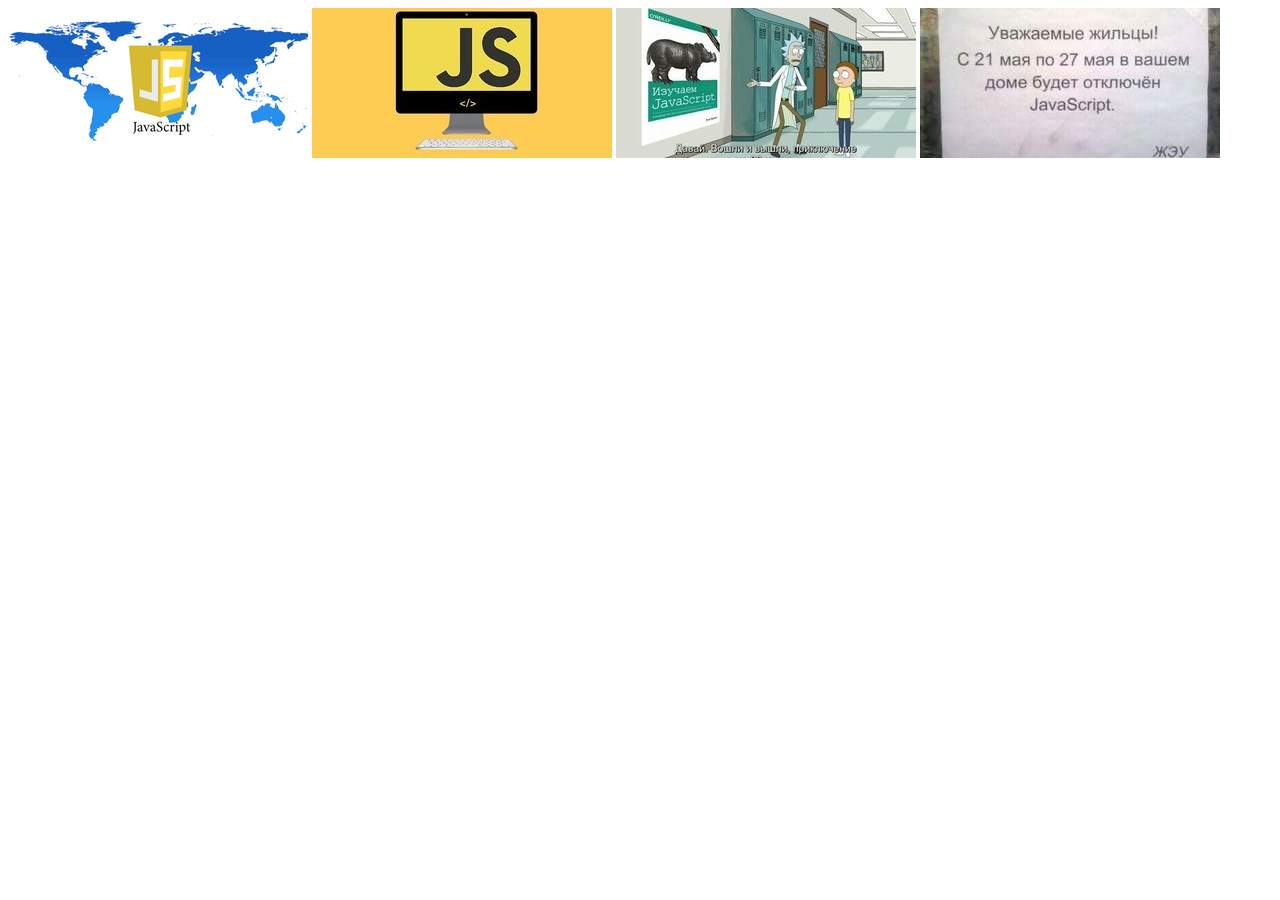
<file: home_work_lesson_6/index.html>
<!DOCTYPE html>
<html lang="en">
<head>
  <meta charset="UTF-8">
  <title>Галерея</title>
  <style>
    .galleryWrapper__screen{
      left: 0;
      width: 100%;
      height: 100%;
      background-color: #222;
      opacity: 0.8;
      position: fixed;
      top: 0;
      z-index: 100;
      display: block;
      text-align: center;
    }
    .galleryWrapper__image {
      max-height: 80%;
      max-width: 80%;
      z-index: 101;
      position: absolute;
      margin: auto;
      left: 0;
      top: 0;
      bottom: 0;
      right: 0;
    }
    .galleryWrapper__close {
      z-index: 101;
      position: absolute;
      top: 0;
      right: 0;
    }
  </style>
</head>
<body>
  <div class="galleryPreviewsContainer">
    <img src="images/min/1.jpg" data-full_image_url="images/max/1.jpg" alt="Картинка1">
    <img src="images/min/2.jpg" data-full_image_url="images/max/2.jpg" alt="Картинка2">
    <img src="images/min/3.jpg" data-full_image_url="images/max/3.jpg" alt="Картинка3">
    <img src="images/min/4.jpg" data-full_image_url="images/max/4.jpg" alt="Картинка4">
  </div>
  <!--
  <div class="galleryWrapper">
    <div class="galleryWrapper__screen"></div>
    <img class="galleryWrapper__close" src="images/gallery/close.png" alt="">
    <img class="galleryWrapper__image" src="images/max/1.jpg" alt="">
  </div>
  -->
  <script src="lesson_6.js"></script>
</body>
</html>
</file>
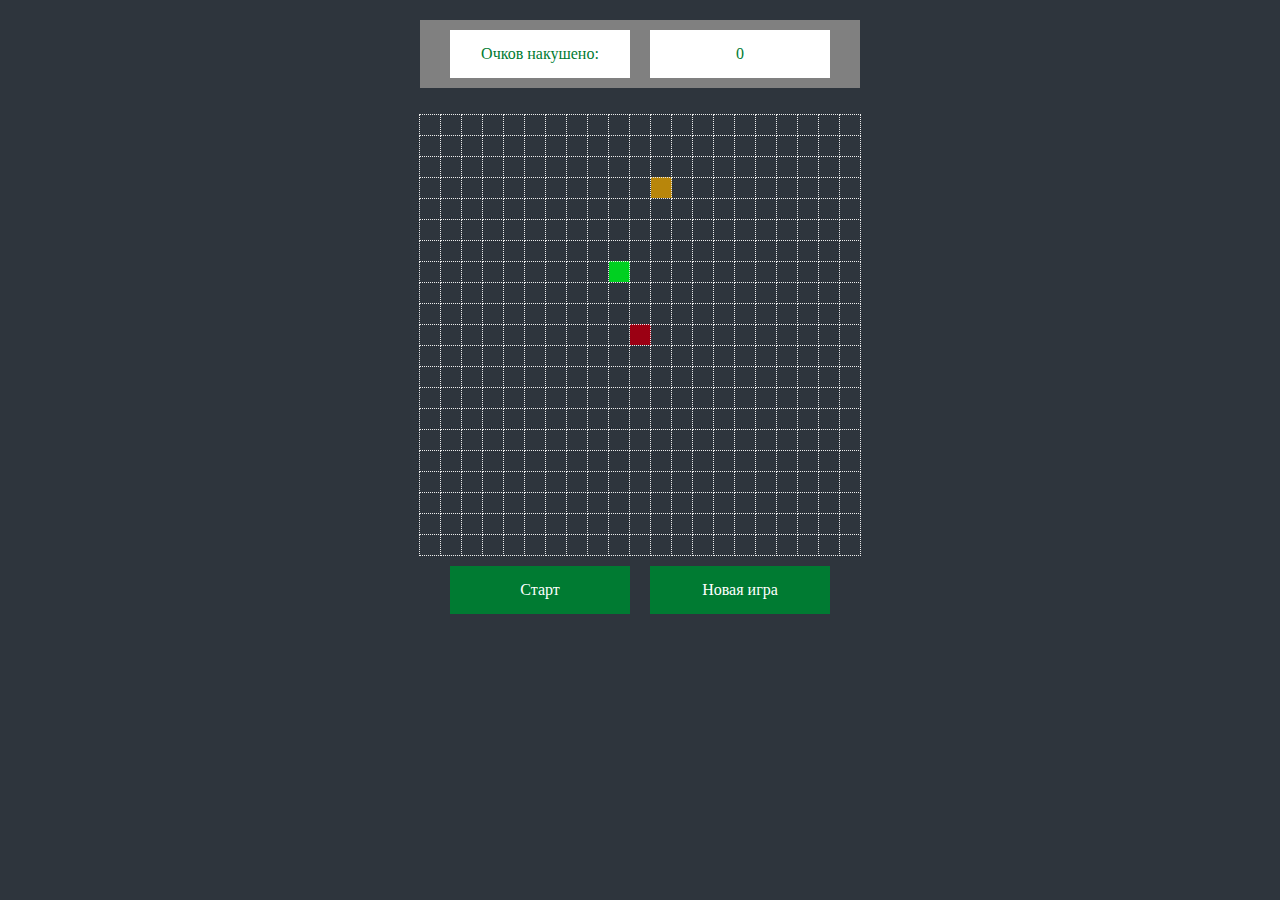
<file: home_work_lesson_7/index.html>
<!DOCTYPE html>
<html lang="en">
<head>
    <meta charset="UTF-8">
    <title>Змейка</title>
    <link rel="stylesheet" href="style.css"/>
</head>
<body>
<div class="score">
    <div class="score-text">Очков накушено:</div>
    <div class="score-area">Счет</div>
</div>
<div id="game-wrap">
    <table id="game"></table>
</div>
<div id="menu">
    <div id="playButton" class="menuButton">Старт</div>
    <div id="newGameButton" class="menuButton">Новая игра</div>
</div>


<script src="lesson_7.js"></script>
</body>
</html>
</file>
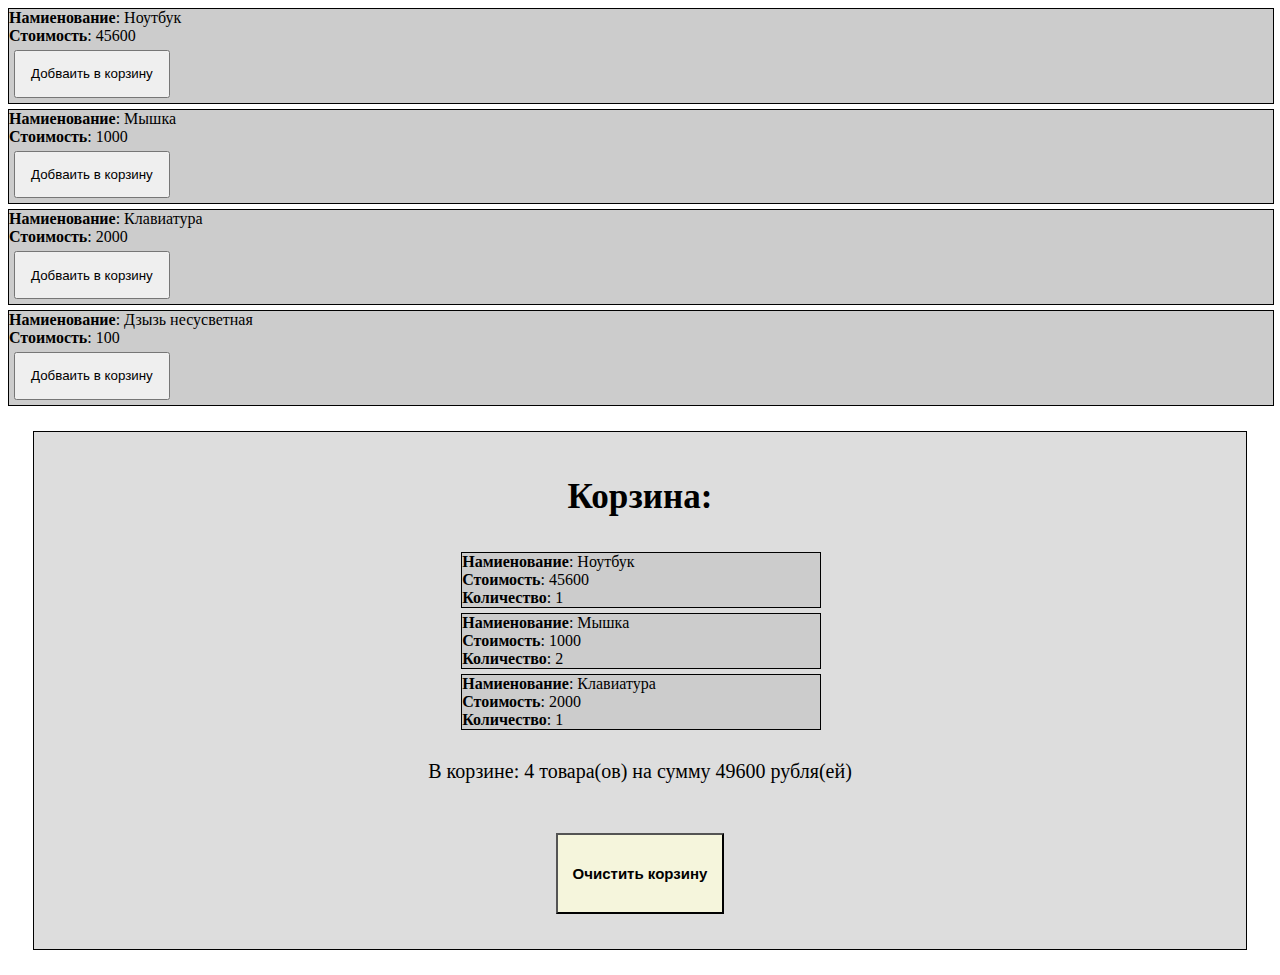
<file: home_work_lesson_6/lesson_6_task_1.html>
<!DOCTYPE html>
<html lang="en">
<head>
    <meta charset="UTF-8">
    <title>Lesson_6_task_1</title>
    <script src="lesson_6_task_1.js" defer></script>
    <style>
        .good {
            width: 100%;
            border: 1px solid #000;
            margin-bottom: 5px;
            background: #ccc;
        }
        .catalogButton{
            margin: 5px;
            padding-left: 15px;
            padding-right: 15px;
        }
        .product-basket {
            padding: 10px;
            min-width: 150px;
            border: 1px solid #000;
            margin: 25px;
            background: #ddd;
            display: flex;
            flex-direction: column;
            align-items: center;
        }

        .basket-title {
            font-stretch: ultra-expanded;
            font-size: 30px;
        }

        .basket-inf {
            margin: 25px;
            font-size: 20px;
        }

        .basket-button {
            background-color: beige;
            margin: 25px;
            padding: 15px;
            font-size: 15px;
            font-weight: bold;
        }

        .basket-goods{
            width: 30%;
        }
    </style>
</head>
<body>
<div class="catalog-list"></div>
<div class="product-basket">
    <div class="basket-title"><h3>Корзина:</h3></div>
    <div class="basket-goods"></div>
    <div class="basket-inf"></div>
    <button class="basket-button">
        <p>Очистить корзину</p>
    </button>
</div>
</body>
</html>
</file>
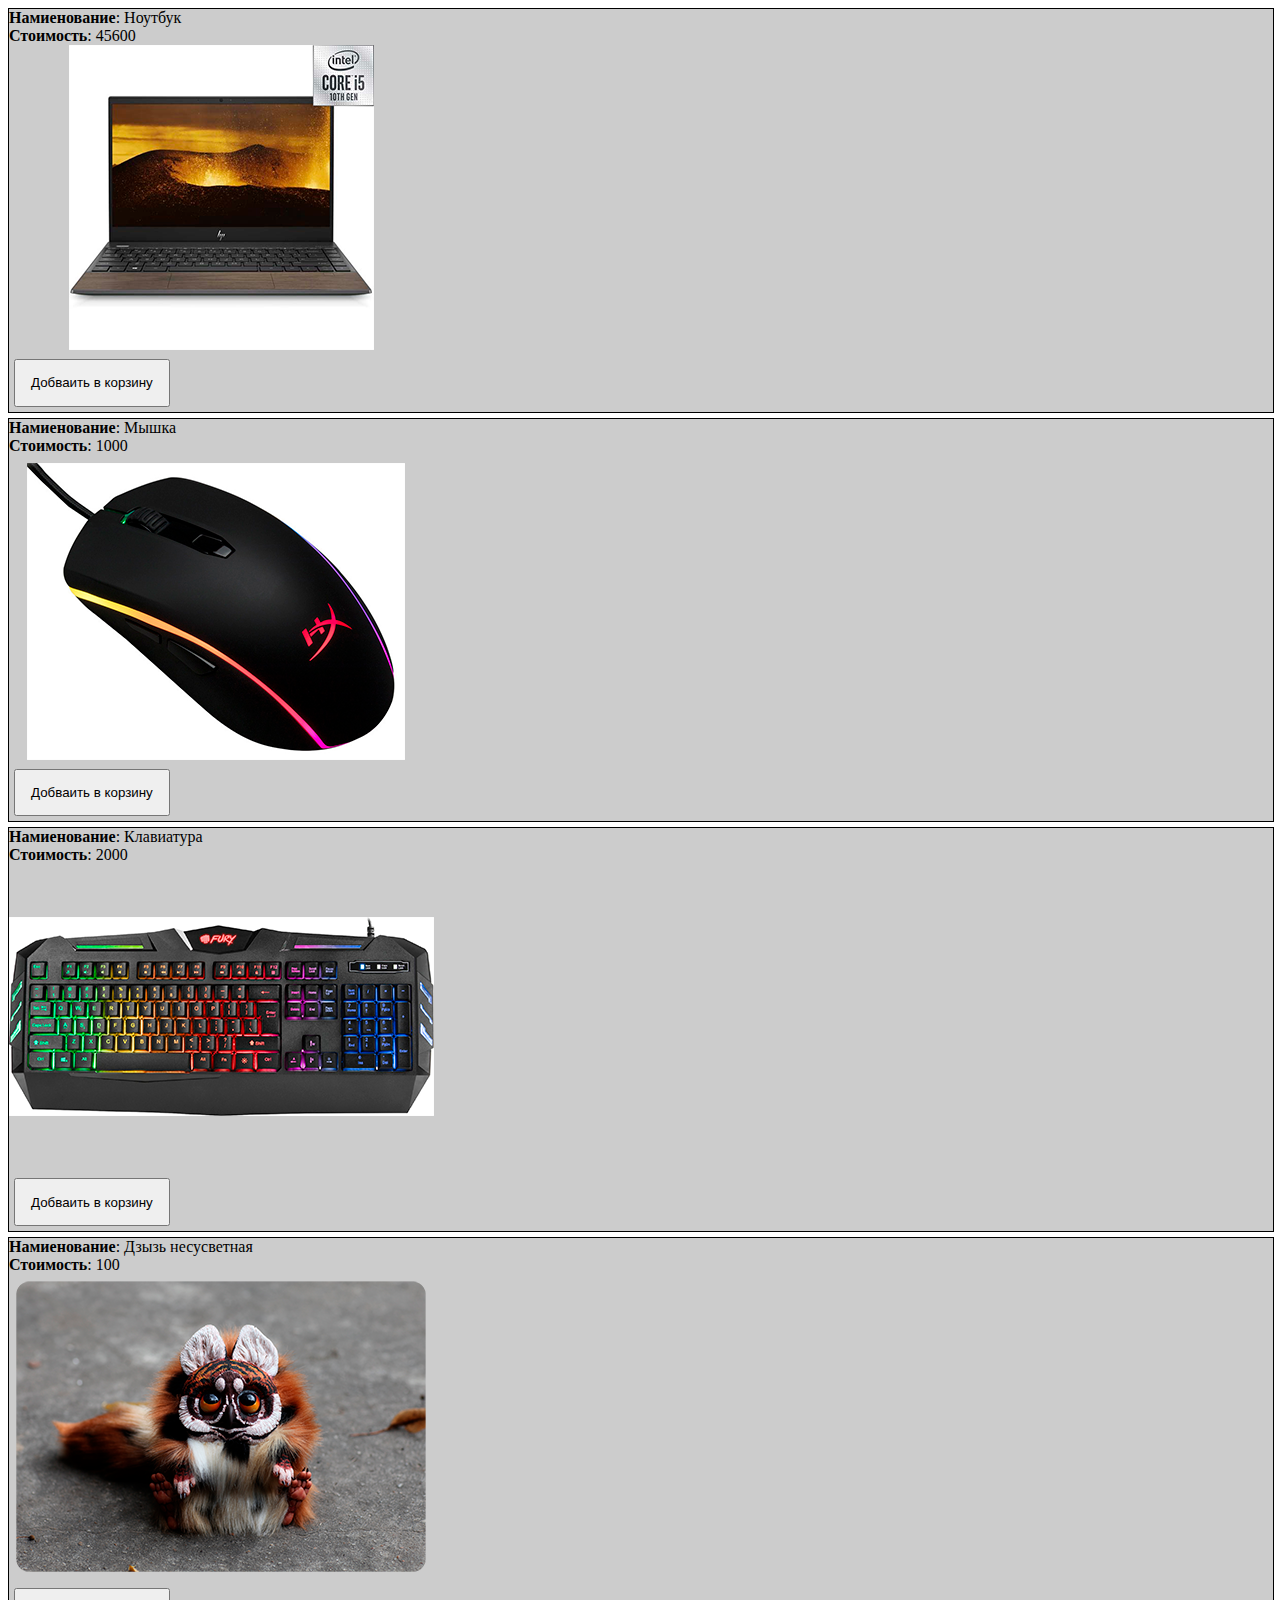
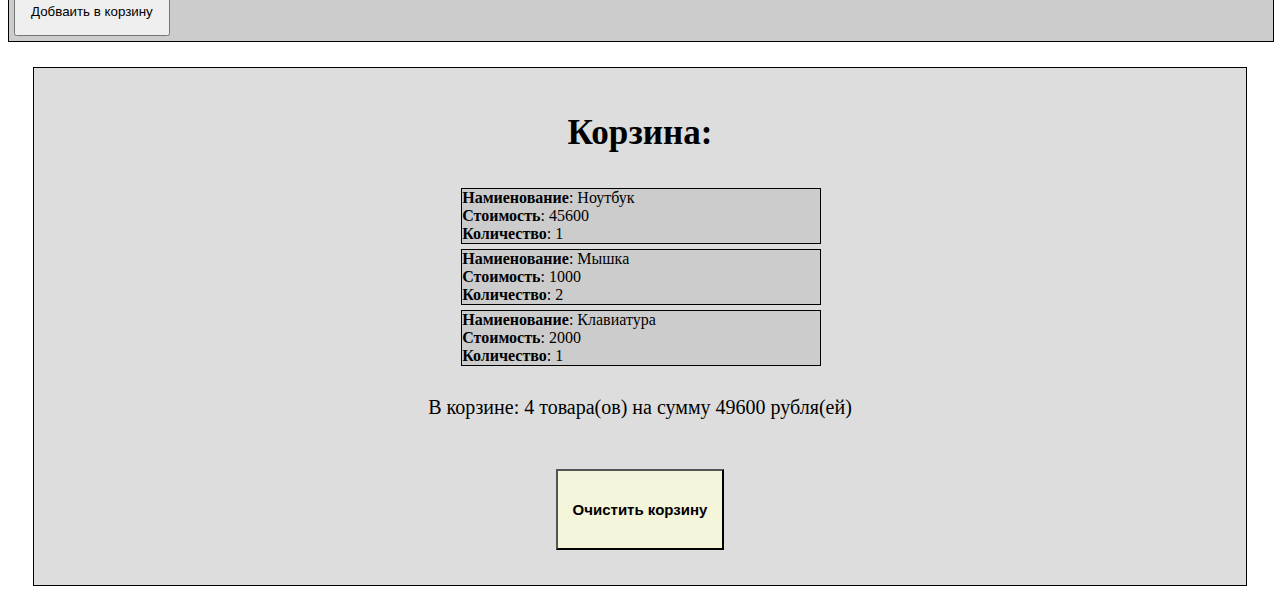
<file: home_work_lesson_6/lesson_6_task_2.html>
<!DOCTYPE html>
<html lang="en">
<head>
    <meta charset="UTF-8">
    <title>Lesson_6_task_1</title>
    <script src="lesson_6_task_2.js" defer></script>
    <style>
        .galleryWrapper__screen {
            left: 0;
            width: 100%;
            height: 100%;
            background-color: #222;
            opacity: 0.8;
            position: fixed;
            top: 0;
            z-index: 100;
            display: block;
            text-align: center;
        }

        .galleryWrapper__image {
            max-height: 80%;
            max-width: 80%;
            z-index: 101;
            position: absolute;
            margin: auto;
            left: 0;
            top: 0;
            bottom: 0;
            right: 0;
        }

        .galleryWrapper__close {
            z-index: 101;
            position: absolute;
            top: 0;
            right: 0;
        }

        .good {
            width: 100%;
            border: 1px solid #000;
            margin-bottom: 5px;
            background: #ccc;
        }

        .catalogButton {
            margin: 5px;
            padding-left: 15px;
            padding-right: 15px;
        }

        .product-basket {
            padding: 10px;
            min-width: 150px;
            border: 1px solid #000;
            margin: 25px;
            background: #ddd;
            display: flex;
            flex-direction: column;
            align-items: center;
        }

        .basket-title {
            font-stretch: ultra-expanded;
            font-size: 30px;
        }

        .basket-inf {
            margin: 25px;
            font-size: 20px;
        }

        .basket-button {
            background-color: beige;
            margin: 25px;
            padding: 15px;
            font-size: 15px;
            font-weight: bold;
        }

        .basket-goods {
            width: 30%;
        }
    </style>
</head>
<body>
<div class="catalog-list"></div>
<div class="gallery-wrapper">
<!--    <div class="galleryWrapper__screen"></div>-->
<!--    <img class="galleryWrapper__close" src="images/gallery/close.png" alt="">-->
<!--    <img class="galleryWrapper__image" src="" alt="">-->
</div>
<div class="product-basket">
    <div class="basket-title"><h3>Корзина:</h3></div>
    <div class="basket-goods"></div>
    <div class="basket-inf"></div>
    <button class="basket-button">
        <p>Очистить корзину</p>
    </button>
</div>
</body>
</html>
</file>
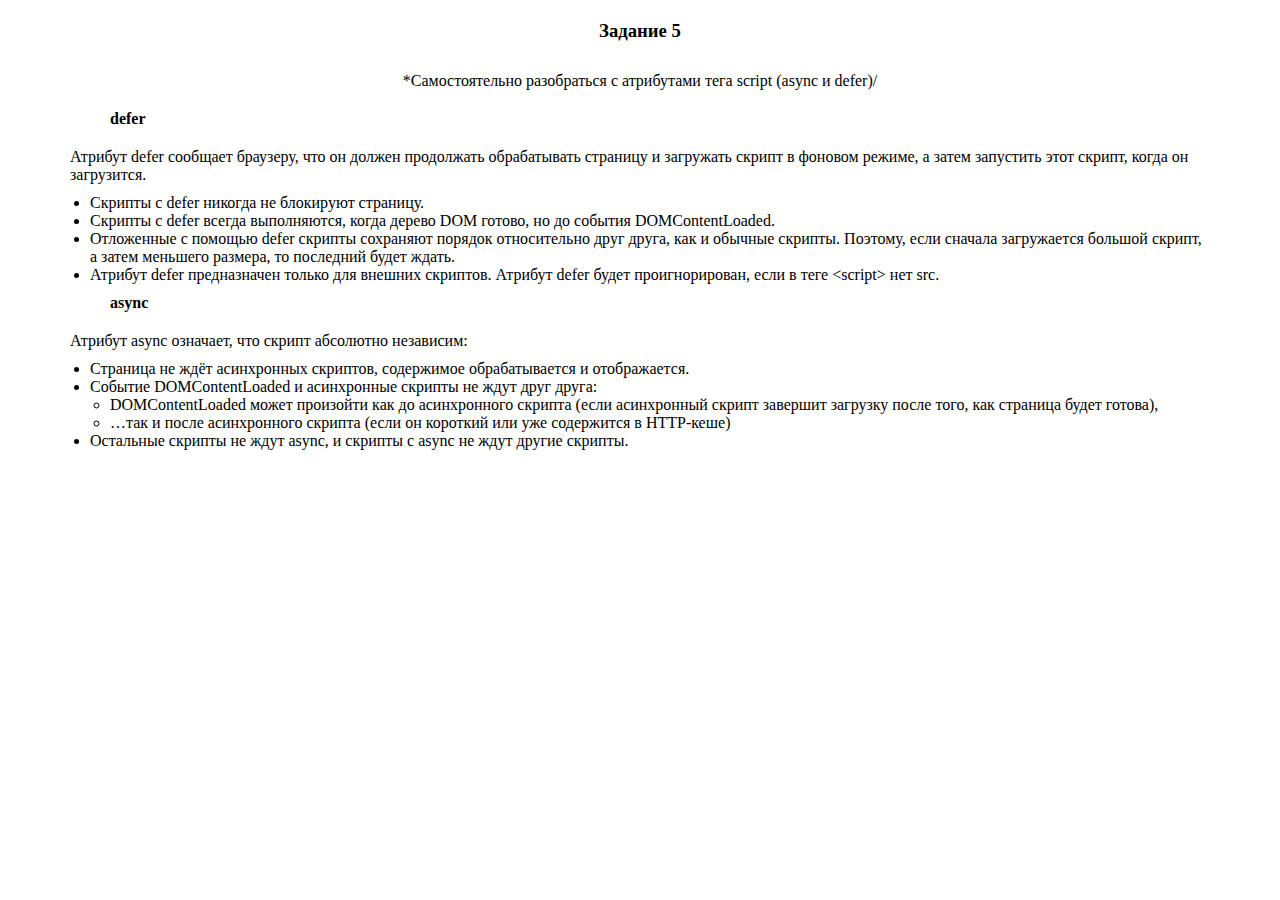
<file: lesson_1/lesson_1.html>
<!DOCTYPE html>
<html lang="en">

<head>
    <meta charset="UTF-8">
    <meta name="viewport" content="width=device-width, initial-scale=1.0">
    <title>Home Work Lesson 1</title>
    <link rel="stylesheet" href="style.css">
    <script>
        "use strict";

        //1. Задать температуру в градусах по Цельсию. Вывести в alert соответствующую температуру в градусах по Фаренгейту. 
        //Подсказка: расчёт идёт по формуле: Tf = (9 / 5) * Tc + 32, где Tf – температура по Фаренгейту, Tc – температура по Цельсию

        alert('Практическое задание № 1\n   Задать температуру в градусах по Цельсию. Вывести в alert соответствующую температуру в градусах по Фаренгейту.\n\Подсказка: расчет идет по формуле Tf = (9 / 5) * Tc + 32, где Tf — температура по Фаренгейту, Tc — по Цельсию.')

        let temperatureCelsius = prompt('Введите температуру в градусах Цельсия: ', 0);
        let temperatureFahrenheit = 9 / 5 * temperatureCelsius + 32
        alert("Введенное значение соответствует: " + temperatureFahrenheit + " градусам по Фарингейту")


        //2. Работа с переменными.(не понял как выполнять это задание. Надеюсь это какая-то опечатка(в методичке этого задания нет))

        //3. Объявить две переменные: admin и name. Записать в name строку "Василий";
        // Скопировать значение из name в admin. Вывести admin (должно вывести «Василий»).

        alert('Практическое задание № 3.\n  Объявить две переменные: admin и name.\nЗаписать в name строку "Василий";\nСкопировать значение из name в admin. Вывести admin (должно вывести «Василий»).')

        let admin
        let name
        name = 'Василий'
        admin = name
        alert(admin)

        //4. *Чему будет равно JS-выражение 1000 + "108"/

        alert('Практическое задание № 4.\n  *Чему будет равно JS-выражение 1000 + "108"?')

        alert(' Если в JS-выражение хотя бы один элемент является строкой,\nто JS воспринимает "+" как знак конкатенации, преобразует элементы с числовым типом данных к строке\nи конкатенирует элементы как строки')

        let x
        x = 1000 + "108"
        alert('JS-выражение 1000 + "108" будет равно: ' + x)

    </script>
</head>

<body>
    <div class="container">
        <h3 class="task">Задание 5</h3>
        <div class="text task">
            <p>*Самостоятельно разобраться с атрибутами тега script (async и defer)/</p>
        </div>
        <h4 class="elem">defer</h4>
        <div class="text">
            <p>Атрибут defer сообщает браузеру, что он должен продолжать обрабатывать страницу и загружать скрипт в
                фоновом режиме, а затем запустить этот скрипт, когда он загрузится.</p>
        </div>

        <ul class="list">
            <li>Скрипты с defer никогда не блокируют страницу.</li>
            <li>Скрипты с defer всегда выполняются, когда дерево DOM готово, но до события DOMContentLoaded.</li>
            <li>Отложенные с помощью defer скрипты сохраняют порядок относительно друг друга, как и обычные скрипты.
                Поэтому, если сначала загружается большой скрипт, а затем меньшего размера, то последний будет ждать.
            </li>
            <li>Атрибут defer предназначен только для внешних скриптов.
                Атрибут defer будет проигнорирован, если в теге
                &#60script> нет src. </li>
        </ul>
        <h4 class="elem">async</h4>
        <div class="text">
            <p>Атрибут async означает, что скрипт абсолютно независим:</p>
        </div>
        <ul class="list">
            <li>Страница не ждёт асинхронных скриптов, содержимое обрабатывается и отображается.</li>
            <li>Событие DOMContentLoaded и асинхронные скрипты не ждут друг друга:
                <ul class="list">
                    <li>DOMContentLoaded может произойти как до асинхронного скрипта (если асинхронный скрипт завершит
                        загрузку после того, как страница будет готова),</li>
                    <li>…так и после асинхронного скрипта (если он короткий или уже содержится в HTTP-кеше)</li>
                </ul>
            </li>
            <li>Остальные скрипты не ждут async, и скрипты c async не ждут другие скрипты.</li>
        </ul>
    </div>
</body>

</html>
</file>
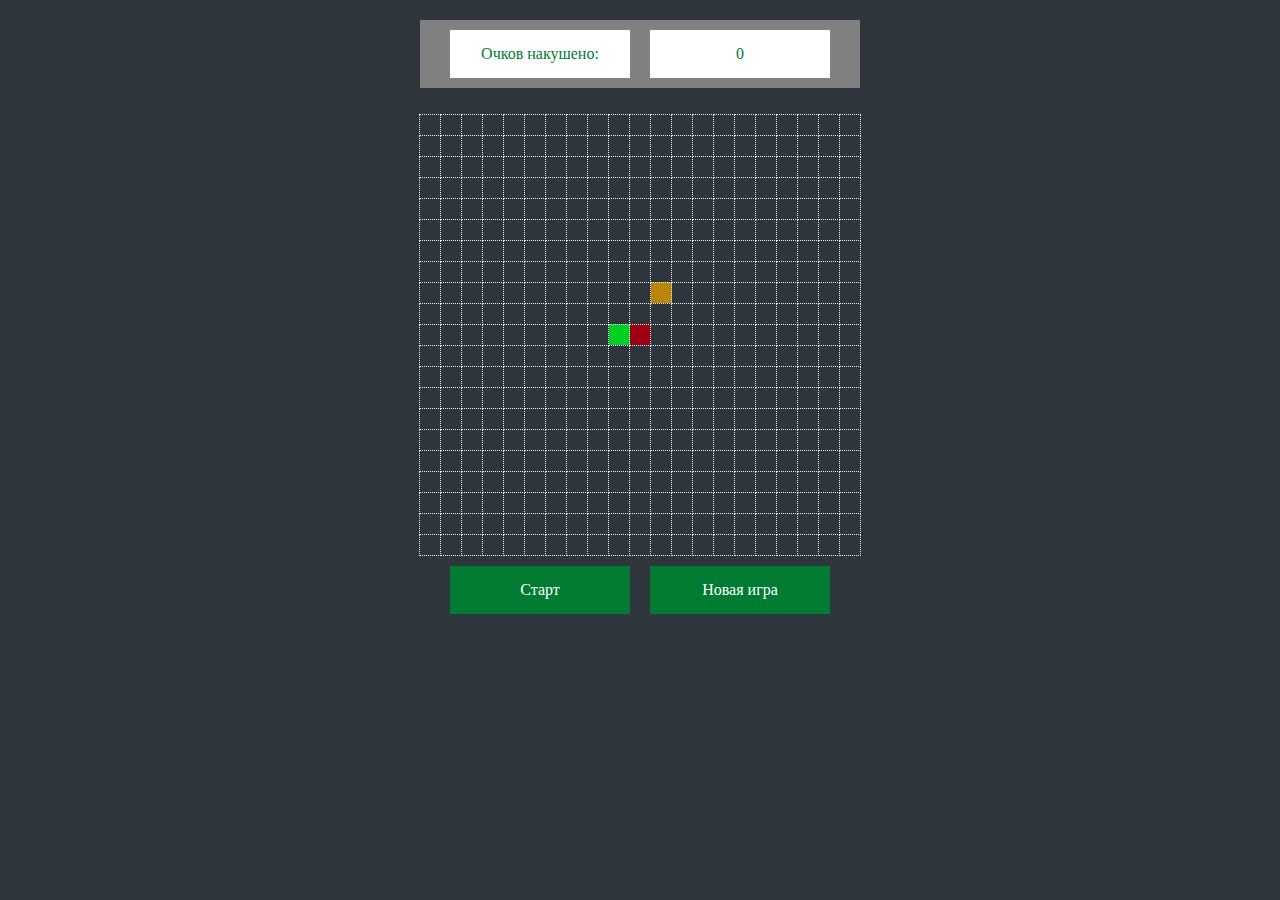
<file: lesson_8/lesson_1_task_1.html>
<!DOCTYPE html>
<html lang="en">
<head>
    <meta charset="UTF-8">
    <title>Lesson8_task_1</title>
    <link rel="stylesheet" href="style.css"/>
</head>
<body>
<div class="score">
    <div class="score-text">Очков накушено:</div>
    <div class="score-area">Счет</div>
</div>
<div id="game-wrap">
    <table id="game"></table>
</div>
<div id="menu">
    <div id="playButton" class="menuButton">Старт</div>
    <div id="newGameButton" class="menuButton">Новая игра</div>
    <script src="lesson_7.js"></script>
</div>
</body>
</html>
</file>
<file: home_work_lesson_7/style.css>
*{
    margin: 0;
    padding: 0;
    background: #2e353d;
}
.menuButton{
    width: 150px;
    padding: 15px;
    margin: 10px;
    color: white;
    background: #007b32;
    text-align: center;
    cursor: pointer;
}
.menuButton:hover{
    background: #009641;
}
#game{
    border-collapse: collapse;
    margin: 2% auto 0;
}
#menu{
    display: flex;
    justify-content: center;
}
td.cell{
    width: 20px;
    height: 20px;
    border: 1px dotted #eee;
    border-collapse: collapse;
}
.food{
    background: #00d021;
}
.barrier{
    background-color: darkgoldenrod;
}
.snakeBody{
    background: #e5e5e5;
}
.snakeHead{
    background: #9b0013;
}
.disabled {
    background: #7c7c7c;
}
.disabled:hover{
    background: #7c7c7c;
}

.score{
    margin: 20px auto;
    display: flex;
    justify-content: center;
    background: gray;
    width: 440px;
}
.score-area,.score-text{
    width: 150px;
    padding: 15px;
    margin: 10px;
    color:  #007b32;
    background: white;
    text-align: center;
    cursor: pointer;
}
</file>
<file: lesson_1/style.css>
* {
    margin: 0;
    padding: 0;
}
.container {
    max-width: 1140px;
    margin: 0 auto;
}
.task{
display: flex;
justify-content: center;
padding: 20px;
}

.elem{
    padding: 10px 40px;
}

.list{
    padding: 0 0 0 20px;
}

.text{
    padding: 10px 0;
}
</file>
<file: lesson_8/style.css>
*{
    margin: 0;
    padding: 0;
    background: #2e353d;
}
.menuButton{
    width: 150px;
    padding: 15px;
    margin: 10px;
    color: white;
    background: #007b32;
    text-align: center;
    cursor: pointer;
}
.menuButton:hover{
    background: #009641;
}
#game{
    border-collapse: collapse;
    margin: 2% auto 0;
}
#menu{
    display: flex;
    justify-content: center;
}
td.cell{
    width: 20px;
    height: 20px;
    border: 1px dotted #eee;
    border-collapse: collapse;
}
.food{
    background: #00d021;
}
.barrier{
    background-color: darkgoldenrod;
}
.snakeBody{
    background: #e5e5e5;
}
.snakeHead{
    background: #9b0013;
}
.disabled {
    background: #7c7c7c;
}
.disabled:hover{
    background: #7c7c7c;
}

.score{
    margin: 20px auto;
    display: flex;
    justify-content: center;
    background: gray;
    width: 440px;
}
.score-area,.score-text{
    width: 150px;
    padding: 15px;
    margin: 10px;
    color:  #007b32;
    background: white;
    text-align: center;
    cursor: pointer;
}
</file>
